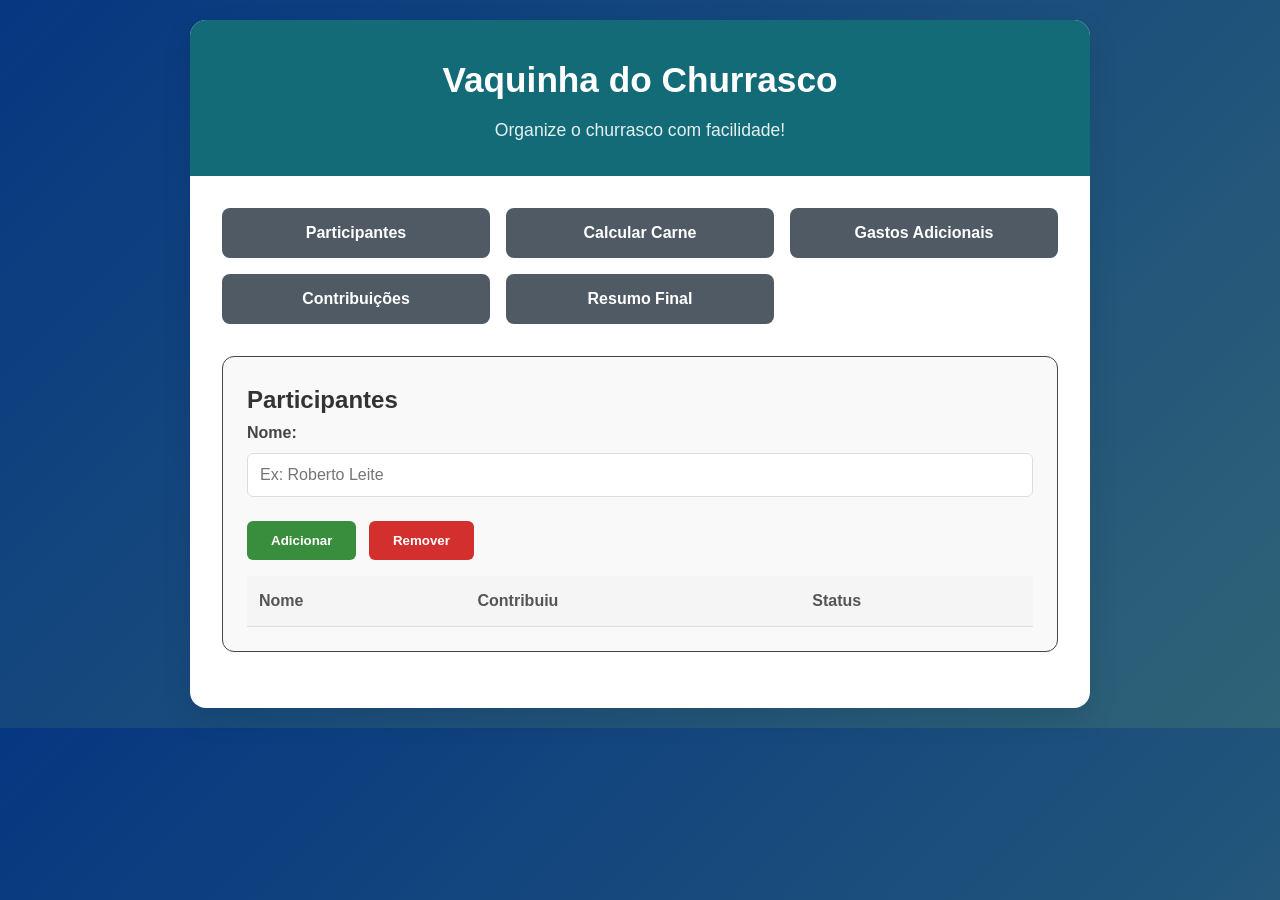
<file: index.html>
<!DOCTYPE html>
<html lang="pt-BR">
<head>
    <link rel="stylesheet" href="style.css">
  <meta charset="UTF-8" />
  <meta name="viewport" content="width=device-width, initial-scale=1.0"/>
  <title>Calcuradora para churrasco</title>
  <style>
    /* ===== CSS RESET & BASE ===== */
    *, *::before, *::after { box-sizing: border-box; margin: 0; padding: 0; }
    body {
      font-family: 'Segoe UI', Tahoma, Geneva, Verdana, sans-serif;
      background: linear-gradient(135deg, #063781 0%, #2f6377 100%);
      color: #333;
      line-height: 1.6;
      padding: 20px;
    }
    .container {
      max-width: 900px;
      margin: 0 auto;
      background: #fff;
      border-radius: 16px;
      box-shadow: 0 10px 30px rgba(0,0,0,0.1);
      overflow: hidden;
    }
    header {
      background: #126b77;
      color: white;
      padding: 2rem;
      text-align: center;
    }
    header h1 {
      font-size: 2.2rem;
      margin-bottom: 0.5rem;
    }
    header p { font-size: 1.1rem; opacity: 0.9; }

    .main {
      padding: 2rem;
    }
    .menu {
      display: grid;
      grid-template-columns: repeat(auto-fit, minmax(200px, 1fr));
      gap: 1rem;
      margin-bottom: 2rem;
    }
    .menu button {
      padding: 1rem;
      font-size: 1rem;
      font-weight: 600;
      color: white;
      background: #505a64;
      border: none;
      border-radius: 8px;
      cursor: pointer;
      transition: all 0.3s;
    }
    .menu button:hover {
      background: #1565c0;
      transform: translateY(-2px);
    }

    .section {
      display: none;
      padding: 1.5rem;
      background: #f9f9f9;
      border-radius: 12px;
      margin-bottom: 1.5rem;
      border: 1px solid #494444;
    }
    .section.active { display: block; }

    .form-group {
      margin-bottom: 1rem;
    }
    label {
      display: block;
      margin-bottom: 0.5rem;
      font-weight: 600;
      color: #444;
    }
    input, select {
      width: 100%;
      padding: 0.75rem;
      border: 1px solid #ddd;
      border-radius: 6px;
      font-size: 1rem;
    }
    .btn {
      background: #388e3c;
      color: white;
      padding: 0.75rem 1.5rem;
      border: none;
      border-radius: 6px;
      cursor: pointer;
      font-weight: 600;
      margin-top: 0.5rem;
    }
    .btn:hover { background: #2e7d32; }

    table {
      width: 100%;
      border-collapse: collapse;
      margin-top: 1rem;
    }
    th, td {
      padding: 0.75rem;
      text-align: left;
      border-bottom: 1px solid #ddd;
    }
    th {
      background: #f5f5f5;
      font-weight: 600;
    }
    .total {
      font-weight: bold;
      font-size: 1.1rem;
      color: #d32f2f;
    }
    .paid { color: #388e3c; }
    .pending { color: #d32f2f; }

    .summary {
      background: #e8f5e9;
      padding: 1.5rem;
      border-radius: 12px;
      margin-top: 1.5rem;
      border-left: 5px solid #4caf50;
    }
    .summary h3 { margin-bottom: 1rem; color: #2e7d32; }

    @media (max-width: 600px) {
      .menu { grid-template-columns: 1fr; }
      header h1 { font-size: 1.8rem; }
    }
  </style>
</head>
<body>
  <div class="container">
    <header>
      <h1>Vaquinha do Churrasco</h1>
      <p>Organize o churrasco com facilidade!</p>
    </header>

    <div class="main">
      <!-- MENU -->
      <div class="menu">
        <button onclick="showSection('participantes')">Participantes</button>
        <button onclick="showSection('calculo')">Calcular Carne</button>
        <button onclick="showSection('adicionais')">Gastos Adicionais</button>
        <button onclick="showSection('contribuicoes')">Contribuições</button>
        <button onclick="showSection('resumo')">Resumo Final</button>
      </div>

      <!-- PARTICIPANTES -->
      <div id="participantes" class="section active">
        <h2>Participantes</h2>
        <div class="form-group">
          <label>Nome:</label>
          <input type="text" id="nomeParticipante" placeholder="Ex: Roberto Leite" />
        </div>
        <button class="btn" onclick="adicionarParticipante()">Adicionar</button>
        <button class="btn" style="background:#d32f2f; margin-left:0.5rem;" onclick="removerParticipante()">Remover</button>

        <table id="tabelaParticipantes">
          <thead>
            <tr><th>Nome</th><th>Contribuiu</th><th>Status</th></tr>
          </thead>
          <tbody></tbody>
        </table>
      </div>

      <!-- CÁLCULO DE CARNE -->
      <div id="calculo" class="section">
        <h2>Cálculo de Carne</h2>
        <div class="form-group">
          <label>Tipo de Churrasco (gramas por pessoa):</label>
          <select id="tipoChurrasco">
            <option value="300">Leve (300g)</option>
            <option value="400" selected>Padrão (400g)</option>
            <option value="500">Fartura (500g)</option>
          </select>
        </div>
        <p><strong>Total necessário:</strong> <span id="totalCarne">0</span> kg</p>
        <div class="form-group">
          <label>Preço do kg da carne (R$):</label>
          <input type="number" id="precoCarne" step="0.01" placeholder="Ex: 45.90" value="45.90" />
        </div>
        <p><strong>Custo total da carne:</strong> R$ <span id="custoCarne">0,00</span></p>
      </div>

      <!-- GASTOS ADICIONAIS -->
      <div id="adicionais" class="section">
        <h2>Gastos Adicionais</h2>
        <div class="form-group">
          <label>Carvão (2kg a cada 5 pessoas) - Preço por 2kg:</label>
          <input type="number" id="precoCarvao" step="0.01" value="15.00" />
        </div>
        <div class="form-group">
          <label>Bebidas (1L por pessoa) - Preço por litro:</label>
          <input type="number" id="precoBebida" step="0.01" value="5.50" />
        </div>
        <div class="form-group">
          <label>Pão de alho (unidade) - Preço unitário:</label>
          <input type="number" id="precoPaoAlho" step="0.01" value="3.00" />
        </div>
        <div class="form-group">
          <label>Sal grosso (500g) - Preço por pacote:</label>
          <input type="number" id="precoSal" step="0.01" value="4.50" />
        </div>
        <div class="form-group">
          <label>Descartáveis (kit) - Preço por kit:</label>
          <input type="number" id="precoDescartaveis" step="0.01" value="25.00" />
        </div>

        <div class="summary">
          <p><strong>Carvão:</strong> <span id="qtdCarvao">0</span> pacotes → R$ <span id="totalCarvao">0,00</span></p>
          <p><strong>Bebidas:</strong> <span id="qtdBebida">0</span> L → R$ <span id="totalBebida">0,00</span></p>
          <p><strong>Pão de alho:</strong> <span id="qtdPaoAlho">0</span> un → R$ <span id="totalPaoAlho">0,00</span></p>
          <p><strong>Sal grosso:</strong> <span id="qtdSal">0</span> pacotes → R$ <span id="totalSal">0,00</span></p>
          <p><strong>Descartáveis:</strong> <span id="qtdDescartaveis">0</span> kits → R$ <span id="totalDescartaveis">0,00</span></p>
          <p class="total"><strong>Total Adicionais:</strong> R$ <span id="totalAdicionais">0,00</span></p>
        </div>
      </div>

      <!-- CONTRIBUIÇÕES -->
      <div id="contribuicoes" class="section">
        <h2>Registrar Contribuição</h2>
        <div class="form-group">
          <label>Selecione o participante:</label>
          <select id="selectContribuinte"></select>
        </div>
        <div class="form-group">
          <label>Valor contribuído (R$):</label>
          <input type="number" id="valorContribuicao" step="0.01" placeholder="0,00" />
        </div>
        <button class="btn" onclick="registrarContribuicao()">Registrar Pagamento</button>

        <h3 style="margin-top:2rem;">Arrecadado: R$ <span id="totalArrecadado">0,00</span></h3>
      </div>

      <!-- RESUMO FINAL -->
      <div id="resumo" class="section">
        <h2>Resumo Completo do Churrasco</h2>
        <div id="resumoConteudo">
          <p><em>Clique em "Atualizar Resumo" para ver os detalhes.</em></p>
        </div>
        <button class="btn" onclick="gerarResumo()">Atualizar Resumo</button>
      </div>
    </div>
  </div>

  <script>
    // ===== DADOS GLOBAIS =====
    const participantes = {}; // { nome: { contribuicao: 0, deve: 0, status: 'pendente' } }

    // ===== FUNÇÕES DE UI =====
    function showSection(id) {
      document.querySelectorAll('.section').forEach(sec => sec.classList.remove('active'));
      document.getElementById(id).classList.add('active');
      if (id === 'calculo') atualizarCalculoCarne();
      if (id === 'adicionais') atualizarAdicionais();
      if (id === 'contribuicoes') atualizarSelectContribuinte();
      if (id === 'participantes') atualizarTabelaParticipantes();
    }

    // ===== PARTICIPANTES =====
    function adicionarParticipante() {
      const nome = document.getElementById('nomeParticipante').value.trim();
      if (!nome) return alert('Digite um nome válido!');
      if (participantes[nome]) return alert('Esta pessoa já foi adicionada!');
      
      participantes[nome] = { contribuicao: 0, deve: 0, status: 'pendente' };
      document.getElementById('nomeParticipante').value = '';
      atualizarTabelaParticipantes();
      atualizarSelectContribuinte();
      atualizarTudo();
    }

    function removerParticipante() {
      const nome = prompt('Digite o nome exato da pessoa para remover:');
      if (nome && participantes[nome]) {
        delete participantes[nome];
        atualizarTabelaParticipantes();
        atualizarSelectContribuinte();
        atualizarTudo();
      } else if (nome) {
        alert('Pessoa não encontrada.');
      }
    }

    function atualizarTabelaParticipantes() {
      const tbody = document.querySelector('#tabelaParticipantes tbody');
      tbody.innerHTML = '';
      let totalContribuido = 0;
      let totalDevido = 0;

      Object.keys(participantes).forEach(nome => {
        const p = participantes[nome];
        const tr = document.createElement('tr');
        tr.innerHTML = `
          <td>${nome}</td>
          <td>R$ ${p.contribuicao.toFixed(2)}</td>
          <td class="${p.status === 'pago' ? 'paid' : 'pending'}">${p.status}</td>
        `;
        tbody.appendChild(tr);
        totalContribuido += p.contribuicao;
        totalDevido += p.deve;
      });

      document.getElementById('totalArrecadado').textContent = totalContribuido.toFixed(2);
    }

    // ===== CÁLCULO DE CARNE =====
    function atualizarCalculoCarne() {
      const qtdPessoas = Object.keys(participantes).length;
      if (qtdPessoas === 0) return;

      const gramasPorPessoa = parseInt(document.getElementById('tipoChurrasco').value);
      const totalGramas = qtdPessoas * gramasPorPessoa;
      const totalKg = Math.ceil(totalGramas / 1000);

      document.getElementById('totalCarne').textContent = totalKg;

      const precoKg = parseFloat(document.getElementById('precoCarne').value) || 0;
      const custoCarne = totalKg * precoKg;
      document.getElementById('custoCarne').textContent = custoCarne.toFixed(2);

      calcularValorPorPessoa();
    }

    // ===== GASTOS ADICIONAIS =====
    function atualizarAdicionais() {
      const qtdPessoas = Object.keys(participantes).length;
      if (qtdPessoas === 0) return;

      // Carvão: 2kg a cada 5 pessoas
      const pacotesCarvao = Math.ceil(qtdPessoas / 5);
      const precoCarvao = parseFloat(document.getElementById('precoCarvao').value) || 0;
      const totalCarvao = pacotesCarvao * precoCarvao;

      // Bebidas: 1L por pessoa
      const totalBebida = qtdPessoas * (parseFloat(document.getElementById('precoBebida').value) || 0);

      // Pão de alho: 1 por pessoa
      const precoPaoAlho = parseFloat(document.getElementById('precoPaoAlho').value) || 0;
      const totalPaoAlho = qtdPessoas * precoPaoAlho;

      // Sal grosso: 1 pacote fixo
      const totalSal = parseFloat(document.getElementById('precoSal').value) || 0;

      // Descartáveis: 1 kit fixo
      const totalDescartaveis = parseFloat(document.getElementById('precoDescartaveis').value) || 0;

      // Atualiza UI
      document.getElementById('qtdCarvao').textContent = pacotesCarvao;
      document.getElementById('totalCarvao').textContent = totalCarvao.toFixed(2);

      document.getElementById('qtdBebida').textContent = qtdPessoas;
      document.getElementById('totalBebida').textContent = totalBebida.toFixed(2);

      document.getElementById('qtdPaoAlho').textContent = qtdPessoas;
      document.getElementById('totalPaoAlho').textContent = totalPaoAlho.toFixed(2);

      document.getElementById('qtdSal').textContent = 1;
      document.getElementById('totalSal').textContent = totalSal.toFixed(2);

      document.getElementById('qtdDescartaveis').textContent = 1;
      document.getElementById('totalDescartaveis').textContent = totalDescartaveis.toFixed(2);

      const totalAdicionais = totalCarvao + totalBebida + totalPaoAlho + totalSal + totalDescartaveis;
      document.getElementById('totalAdicionais').textContent = totalAdicionais.toFixed(2);

      calcularValorPorPessoa();
    }

    // ===== CÁLCULO DO VALOR POR PESSOA =====
    function calcularValorPorPessoa() {
      const qtdPessoas = Object.keys(participantes).length;
      if (qtdPessoas === 0) return;

      // Custo da carne
      const custoCarne = parseFloat(document.getElementById('custoCarne').textContent) || 0;

      // Custo dos adicionais
      const totalAdicionais = parseFloat(document.getElementById('totalAdicionais').textContent) || 0;

      const custoTotal = custoCarne + totalAdicionais;
      const valorPorPessoa = custoTotal / qtdPessoas;

      // Atualiza objeto
      Object.keys(participantes).forEach(nome => {
        const p = participantes[nome];
        p.deve = valorPorPessoa;
        p.status = p.contribuicao >= valorPorPessoa ? 'pago' : 'pendente';
      });

      atualizarTabelaParticipantes();
    }

    // ===== CONTRIBUIÇÕES =====
    function atualizarSelectContribuinte() {
      const select = document.getElementById('selectContribuinte');
      select.innerHTML = '<option value="">Selecione...</option>';
      Object.keys(participantes).forEach(nome => {
        const opt = document.createElement('option');
        opt.value = nome;
        opt.textContent = `${nome} (deve R$ ${participantes[nome].deve.toFixed(2)})`;
        select.appendChild(opt);
      });
    }

    function registrarContribuicao() {
      const nome = document.getElementById('selectContribuinte').value;
      const valor = parseFloat(document.getElementById('valorContribuicao').value) || 0;

      if (!nome || valor <= 0) return alert('Selecione uma pessoa e insira um valor válido.');

      participantes[nome].contribuicao += valor;
      if (participantes[nome].contribuicao >= participantes[nome].deve) {
        participantes[nome].status = 'pago';
      }

      document.getElementById('valorContribuicao').value = '';
      atualizarTabelaParticipantes();
      atualizarSelectContribuinte();
      atualizarTudo();
    }

    // ===== RESUMO FINAL =====
    function gerarResumo() {
      const qtdPessoas = Object.keys(participantes).length;
      if (qtdPessoas === 0) return alert('Adicione pelo menos um participante!');

      let resumo = `<h3>Resumo do Churrasco - ${qtdPessoas} pessoas</h3>`;

      // Carne
      const totalKg = document.getElementById('totalCarne').textContent;
      const custoCarne = document.getElementById('custoCarne').textContent;
      resumo += `<p><strong>Carne:</strong> ${totalKg} kg → R$ ${custoCarne}</p>`;

      // Adicionais
      resumo += `<p><strong>Adicionais:</strong> R$ ${document.getElementById('totalAdicionais').textContent}</p>`;

      // Total
      const totalGeral = (parseFloat(custoCarne) + parseFloat(document.getElementById('totalAdicionais').textContent)).toFixed(2);
      const valorPorPessoa = (totalGeral / qtdPessoas).toFixed(2);
      resumo += `<p class="total"><strong>Custo Total:</strong> R$ ${totalGeral}</p>`;
      resumo += `<p><strong>Valor por pessoa:</strong> R$ ${valorPorPessoa}</p>`;

      // Contribuições
      let totalArrecadado = 0;
      let faltamPagar = [];
      Object.keys(participantes).forEach(nome => {
        const p = participantes[nome];
        totalArrecadado += p.contribuicao;
        if (p.status === 'pendente') {
          const falta = (p.deve - p.contribuicao).toFixed(2);
          faltamPagar.push(`${nome} (falta R$ ${falta})`);
        }
      });

      resumo += `<p><strong>Arrecadado:</strong> R$ ${totalArrecadado.toFixed(2)}</p>`;
      if (faltamPagar.length > 0) {
        resumo += `<p class="pending"><strong>Faltam pagar:</strong> ${faltamPagar.join(', ')}</p>`;
      } else {
        resumo += `<p class="paid"><strong>Todos pagaram!</strong> ✅</p>`;
      }

      document.getElementById('resumoConteudo').innerHTML = resumo;
    }

    // ===== ATUALIZA TUDO =====
    function atualizarTudo() {
      atualizarCalculoCarne();
      atualizarAdicionais();
      atualizarTabelaParticipantes();
      atualizarSelectContribuinte();
    }

    // Inicializa
    document.getElementById('tipoChurrasco').addEventListener('change', atualizarCalculoCarne);
    document.getElementById('precoCarne').addEventListener('input', atualizarCalculoCarne);
    ['precoCarvao','precoBebida','precoPaoAlho','precoSal','precoDescartaveis'].forEach(id => {
      document.getElementById(id).addEventListener('input', atualizarAdicionais);
    });
  </script>
</body>
</html>
</file>
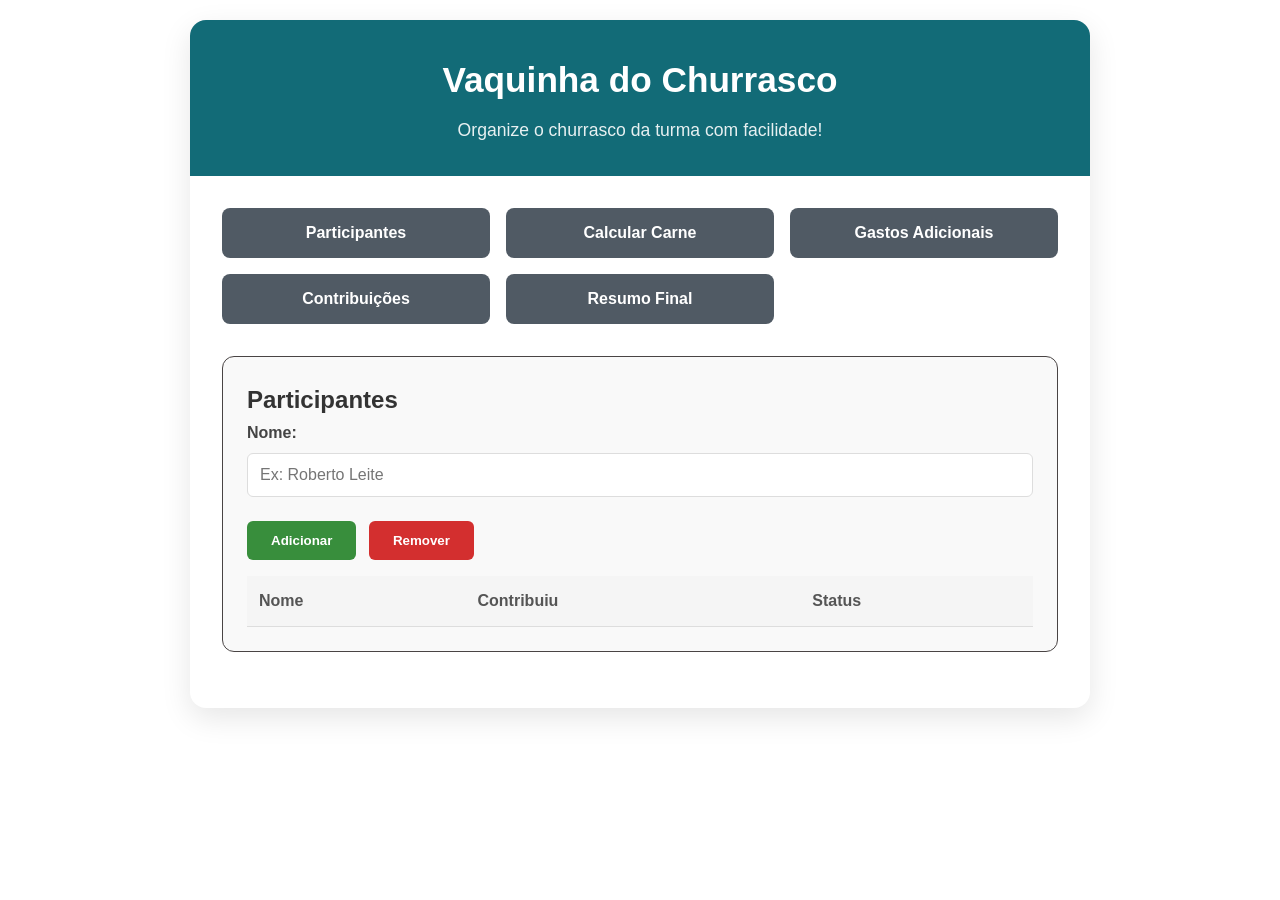
<file: 2.0_index.html>
<!DOCTYPE html>
<html lang="pt-BR">
<head>
    <link rel="stylesheet" href="style.css">
  <meta charset="UTF-8" />
  <meta name="viewport" content="width=device-width, initial-scale=1.0"/>
  <title>Vaquinha do Churrasco da Turma</title>
  <style>
    /* ===== CSS RESET & BASE ===== */
    *, *::before, *::after { box-sizing: border-box; margin: 0; padding: 0; }
    body {
      font-family: 'Segoe UI', Tahoma, Geneva, Verdana, sans-serif;
      background-image: url(https://adesivo.com.br/cdn/shop/products/papel-de-parede-adesivo-churrasco-preto-e-branco-429885085-768910_grande.jpg?v=1643336583);
       background-repeat: no-repeat;
        background-attachment: fixed; /* Fixa a imagem ao rolar a página */
    background-size: cover; /* Faz a imagem cobrir toda a área */
    background-position: center; /* Centraliza a imagem */
      padding: 20px;
    }
    .container {
      max-width:  900px;
      margin: 0 auto;
      background: #fff;
      border-radius: 16px;
      box-shadow: 0 10px 30px rgba(0,0,0,0.1);
      overflow: hidden;
    }
    header {
      background: #126b77;
      color: white;
      padding: 2rem;
      text-align: center;
    }
    header h1 {
      font-size: 2.2rem;
      margin-bottom: 0.5rem;
    }
    header p { font-size: 1.1rem; opacity: 0.9; }

    .main {
      padding: 2rem;
    }
    .menu {
      display: grid;
      grid-template-columns: repeat(auto-fit, minmax(200px, 1fr));
      gap: 1rem;
      margin-bottom: 2rem;
    }
    .menu button {
      padding: 1rem;
      font-size: 1rem;
      font-weight: 600;
      color: white;
      background: #505a64;
      border: none;
      border-radius: 8px;
      cursor: pointer;
      transition: all 0.3s;
    }
    .menu button:hover {
      background: #1565c0;
      transform: translateY(-2px);
    }

    .section {
      display: none;
      padding: 1.5rem;
      background: #f9f9f9;
      border-radius: 12px;
      margin-bottom: 1.5rem;
      border: 1px solid #494444;
    }
    .section.active { display: block; }

    .form-group {
      margin-bottom: 1rem;
    }
    label {
      display: block;
      margin-bottom: 0.5rem;
      font-weight: 600;
      color: #444;
    }
    input, select {
      width: 100%;
      padding: 0.75rem;
      border: 1px solid #ddd;
      border-radius: 6px;
      font-size: 1rem;
    }
    .btn {
      background: #388e3c;
      color: white;
      padding: 0.75rem 1.5rem;
      border: none;
      border-radius: 6px;
      cursor: pointer;
      font-weight: 600;
      margin-top: 0.5rem;
    }
    .btn:hover { background: #2e7d32; }

    table {
      width: 100%;
      border-collapse: collapse;
      margin-top: 1rem;
    }
    th, td {
      padding: 0.75rem;
      text-align: left;
      border-bottom: 1px solid #ddd;
    }
    th {
      background: #f5f5f5;
      font-weight: 600;
    }
    .total {
      font-weight: bold;
      font-size: 1.1rem;
      color: #d32f2f;
    }
    .paid { color: #388e3c; }
    .pending { color: #d32f2f; }

    .summary {
      background: #e8f5e9;
      padding: 1.5rem;
      border-radius: 12px;
      margin-top: 1.5rem;
      border-left: 5px solid #4caf50;
    }
    .summary h3 { margin-bottom: 1rem; color: #2e7d32; }

    @media (max-width: 600px) {
      .menu { grid-template-columns: 1fr; }
      header h1 { font-size: 1.8rem; }
    }
  </style>
</head>
<body>
  <div class="container">
    <header>
      <h1>Vaquinha do Churrasco</h1>
      <p>Organize o churrasco da turma com facilidade!</p>
    </header>

    <div class="main">
      <!-- MENU -->
      <div class="menu">
        <button onclick="showSection('participantes')">Participantes</button>
        <button onclick="showSection('calculo')">Calcular Carne</button>
        <button onclick="showSection('adicionais')">Gastos Adicionais</button>
        <button onclick="showSection('contribuicoes')">Contribuições</button>
        <button onclick="showSection('resumo')">Resumo Final</button>
      </div>

      <!-- PARTICIPANTES -->
      <div id="participantes" class="section active">
        <h2>Participantes</h2>
        <div class="form-group">
          <label>Nome:</label>
          <input type="text" id="nomeParticipante" placeholder="Ex: Roberto Leite" />
        </div>
        <button class="btn" onclick="adicionarParticipante()">Adicionar</button>
        <button class="btn" style="background:#d32f2f; margin-left:0.5rem;" onclick="removerParticipante()">Remover</button>

        <table id="tabelaParticipantes">
          <thead>
            <tr><th>Nome</th><th>Contribuiu</th><th>Status</th></tr>
          </thead>
          <tbody></tbody>
        </table>
      </div>

      <!-- CÁLCULO DE CARNE -->
      <div id="calculo" class="section">
        <h2>Cálculo de Carne</h2>
        <div class="form-group">
          <label>Tipo de Churrasco (gramas por pessoa):</label>
          <select id="tipoChurrasco">
            <option value="300">Leve (300g)</option>
            <option value="400" selected>Padrão (400g)</option>
            <option value="500">Fartura (500g)</option>
          </select>
        </div>
        <p><strong>Total necessário:</strong> <span id="totalCarne">0</span> kg</p>
        <div class="form-group">
          <label>Preço do kg da carne (R$):</label>
          <input type="number" id="precoCarne" step="0.01" placeholder="Ex: 45.90" value="45.90" />
        </div>
        <p><strong>Custo total da carne:</strong> R$ <span id="custoCarne">0,00</span></p>
      </div>

      <!-- GASTOS ADICIONAIS -->
      <div id="adicionais" class="section">
        <h2>Gastos Adicionais</h2>
        <div class="form-group">
          <label>Carvão (2kg a cada 5 pessoas) - Preço por 2kg:</label>
          <input type="number" id="precoCarvao" step="0.01" value="15.00" />
        </div>
        <div class="form-group">
          <label>Bebidas (1L por pessoa) - Preço por litro:</label>
          <input type="number" id="precoBebida" step="0.01" value="5.50" />
        </div>
        <div class="form-group">
          <label>Pão de alho (unidade) - Preço unitário:</label>
          <input type="number" id="precoPaoAlho" step="0.01" value="3.00" />
        </div>
        <div class="form-group">
          <label>Sal grosso (500g) - Preço por pacote:</label>
          <input type="number" id="precoSal" step="0.01" value="4.50" />
        </div>
        <div class="form-group">
          <label>Descartáveis (kit) - Preço por kit:</label>
          <input type="number" id="precoDescartaveis" step="0.01" value="25.00" />
        </div>

        <div class="summary">
          <p><strong>Carvão:</strong> <span id="qtdCarvao">0</span> pacotes → R$ <span id="totalCarvao">0,00</span></p>
          <p><strong>Bebidas:</strong> <span id="qtdBebida">0</span> L → R$ <span id="totalBebida">0,00</span></p>
          <p><strong>Pão de alho:</strong> <span id="qtdPaoAlho">0</span> un → R$ <span id="totalPaoAlho">0,00</span></p>
          <p><strong>Sal grosso:</strong> <span id="qtdSal">0</span> pacotes → R$ <span id="totalSal">0,00</span></p>
          <p><strong>Descartáveis:</strong> <span id="qtdDescartaveis">0</span> kits → R$ <span id="totalDescartaveis">0,00</span></p>
          <p class="total"><strong>Total Adicionais:</strong> R$ <span id="totalAdicionais">0,00</span></p>
        </div>
      </div>

      <!-- CONTRIBUIÇÕES -->
      <div id="contribuicoes" class="section">
        <h2>Registrar Contribuição</h2>
        <div class="form-group">
          <label>Selecione o participante:</label>
          <select id="selectContribuinte"></select>
        </div>
        <div class="form-group">
          <label>Valor contribuído (R$):</label>
          <input type="number" id="valorContribuicao" step="0.01" placeholder="0,00" />
        </div>
        <button class="btn" onclick="registrarContribuicao()">Registrar Pagamento</button>

        <h3 style="margin-top:2rem;">Arrecadado: R$ <span id="totalArrecadado">0,00</span></h3>
      </div>

      <!-- RESUMO FINAL -->
      <div id="resumo" class="section">
        <h2>Resumo Completo do Churrasco</h2>
        <div id="resumoConteudo">
          <p><em>Clique em "Atualizar Resumo" para ver os detalhes.</em></p>
        </div>
        <button class="btn" onclick="gerarResumo()">Atualizar Resumo</button>
      </div>
    </div>
  </div>

  <script>
    // ===== DADOS GLOBAIS =====
    const participantes = {}; // { nome: { contribuicao: 0, deve: 0, status: 'pendente' } }

    // ===== FUNÇÕES DE UI =====
    function showSection(id) {
      document.querySelectorAll('.section').forEach(sec => sec.classList.remove('active'));
      document.getElementById(id).classList.add('active');
      if (id === 'calculo') atualizarCalculoCarne();
      if (id === 'adicionais') atualizarAdicionais();
      if (id === 'contribuicoes') atualizarSelectContribuinte();
      if (id === 'participantes') atualizarTabelaParticipantes();
    }

    // ===== PARTICIPANTES =====
    function adicionarParticipante() {
      const nome = document.getElementById('nomeParticipante').value.trim();
      if (!nome) return alert('Digite um nome válido!');
      if (participantes[nome]) return alert('Esta pessoa já foi adicionada!');
      
      participantes[nome] = { contribuicao: 0, deve: 0, status: 'pendente' };
      document.getElementById('nomeParticipante').value = '';
      atualizarTabelaParticipantes();
      atualizarSelectContribuinte();
      atualizarTudo();
    }

    function removerParticipante() {
      const nome = prompt('Digite o nome exato da pessoa para remover:');
      if (nome && participantes[nome]) {
        delete participantes[nome];
        atualizarTabelaParticipantes();
        atualizarSelectContribuinte();
        atualizarTudo();
      } else if (nome) {
        alert('Pessoa não encontrada.');
      }
    }

    function atualizarTabelaParticipantes() {
      const tbody = document.querySelector('#tabelaParticipantes tbody');
      tbody.innerHTML = '';
      let totalContribuido = 0;
      let totalDevido = 0;

      Object.keys(participantes).forEach(nome => {
        const p = participantes[nome];
        const tr = document.createElement('tr');
        tr.innerHTML = `
          <td>${nome}</td>
          <td>R$ ${p.contribuicao.toFixed(2)}</td>
          <td class="${p.status === 'pago' ? 'paid' : 'pending'}">${p.status}</td>
        `;
        tbody.appendChild(tr);
        totalContribuido += p.contribuicao;
        totalDevido += p.deve;
      });

      document.getElementById('totalArrecadado').textContent = totalContribuido.toFixed(2);
    }

    // ===== CÁLCULO DE CARNE =====
    function atualizarCalculoCarne() {
      const qtdPessoas = Object.keys(participantes).length;
      if (qtdPessoas === 0) return;

      const gramasPorPessoa = parseInt(document.getElementById('tipoChurrasco').value);
      const totalGramas = qtdPessoas * gramasPorPessoa;
      const totalKg = Math.ceil(totalGramas / 1000);

      document.getElementById('totalCarne').textContent = totalKg;

      const precoKg = parseFloat(document.getElementById('precoCarne').value) || 0;
      const custoCarne = totalKg * precoKg;
      document.getElementById('custoCarne').textContent = custoCarne.toFixed(2);

      calcularValorPorPessoa();
    }

    // ===== GASTOS ADICIONAIS =====
    function atualizarAdicionais() {
      const qtdPessoas = Object.keys(participantes).length;
      if (qtdPessoas === 0) return;

      // Carvão: 2kg a cada 5 pessoas
      const pacotesCarvao = Math.ceil(qtdPessoas / 5);
      const precoCarvao = parseFloat(document.getElementById('precoCarvao').value) || 0;
      const totalCarvao = pacotesCarvao * precoCarvao;

      // Bebidas: 1L por pessoa
      const totalBebida = qtdPessoas * (parseFloat(document.getElementById('precoBebida').value) || 0);

      // Pão de alho: 1 por pessoa
      const precoPaoAlho = parseFloat(document.getElementById('precoPaoAlho').value) || 0;
      const totalPaoAlho = qtdPessoas * precoPaoAlho;

      // Sal grosso: 1 pacote fixo
      const totalSal = parseFloat(document.getElementById('precoSal').value) || 0;

      // Descartáveis: 1 kit fixo
      const totalDescartaveis = parseFloat(document.getElementById('precoDescartaveis').value) || 0;

      // Atualiza UI
      document.getElementById('qtdCarvao').textContent = pacotesCarvao;
      document.getElementById('totalCarvao').textContent = totalCarvao.toFixed(2);

      document.getElementById('qtdBebida').textContent = qtdPessoas;
      document.getElementById('totalBebida').textContent = totalBebida.toFixed(2);

      document.getElementById('qtdPaoAlho').textContent = qtdPessoas;
      document.getElementById('totalPaoAlho').textContent = totalPaoAlho.toFixed(2);

      document.getElementById('qtdSal').textContent = 1;
      document.getElementById('totalSal').textContent = totalSal.toFixed(2);

      document.getElementById('qtdDescartaveis').textContent = 1;
      document.getElementById('totalDescartaveis').textContent = totalDescartaveis.toFixed(2);

      const totalAdicionais = totalCarvao + totalBebida + totalPaoAlho + totalSal + totalDescartaveis;
      document.getElementById('totalAdicionais').textContent = totalAdicionais.toFixed(2);

      calcularValorPorPessoa();
    }

    // ===== CÁLCULO DO VALOR POR PESSOA =====
    function calcularValorPorPessoa() {
      const qtdPessoas = Object.keys(participantes).length;
      if (qtdPessoas === 0) return;

      // Custo da carne
      const custoCarne = parseFloat(document.getElementById('custoCarne').textContent) || 0;

      // Custo dos adicionais
      const totalAdicionais = parseFloat(document.getElementById('totalAdicionais').textContent) || 0;

      const custoTotal = custoCarne + totalAdicionais;
      const valorPorPessoa = custoTotal / qtdPessoas;

      // Atualiza objeto
      Object.keys(participantes).forEach(nome => {
        const p = participantes[nome];
        p.deve = valorPorPessoa;
        p.status = p.contribuicao >= valorPorPessoa ? 'pago' : 'pendente';
      });

      atualizarTabelaParticipantes();
    }

    // ===== CONTRIBUIÇÕES =====
    function atualizarSelectContribuinte() {
      const select = document.getElementById('selectContribuinte');
      select.innerHTML = '<option value="">Selecione...</option>';
      Object.keys(participantes).forEach(nome => {
        const opt = document.createElement('option');
        opt.value = nome;
        opt.textContent = `${nome} (deve R$ ${participantes[nome].deve.toFixed(2)})`;
        select.appendChild(opt);
      });
    }

    function registrarContribuicao() {
      const nome = document.getElementById('selectContribuinte').value;
      const valor = parseFloat(document.getElementById('valorContribuicao').value) || 0;

      if (!nome || valor <= 0) return alert('Selecione uma pessoa e insira um valor válido.');

      participantes[nome].contribuicao += valor;
      if (participantes[nome].contribuicao >= participantes[nome].deve) {
        participantes[nome].status = 'pago';
      }

      document.getElementById('valorContribuicao').value = '';
      atualizarTabelaParticipantes();
      atualizarSelectContribuinte();
      atualizarTudo();
    }

    // ===== RESUMO FINAL =====
    function gerarResumo() {
      const qtdPessoas = Object.keys(participantes).length;
      if (qtdPessoas === 0) return alert('Adicione pelo menos um participante!');

      let resumo = `<h3>Resumo do Churrasco - ${qtdPessoas} pessoas</h3>`;

      // Carne
      const totalKg = document.getElementById('totalCarne').textContent;
      const custoCarne = document.getElementById('custoCarne').textContent;
      resumo += `<p><strong>Carne:</strong> ${totalKg} kg → R$ ${custoCarne}</p>`;

      // Adicionais
      resumo += `<p><strong>Adicionais:</strong> R$ ${document.getElementById('totalAdicionais').textContent}</p>`;

      // Total
      const totalGeral = (parseFloat(custoCarne) + parseFloat(document.getElementById('totalAdicionais').textContent)).toFixed(2);
      const valorPorPessoa = (totalGeral / qtdPessoas).toFixed(2);
      resumo += `<p class="total"><strong>Custo Total:</strong> R$ ${totalGeral}</p>`;
      resumo += `<p><strong>Valor por pessoa:</strong> R$ ${valorPorPessoa}</p>`;

      // Contribuições
      let totalArrecadado = 0;
      let faltamPagar = [];
      Object.keys(participantes).forEach(nome => {
        const p = participantes[nome];
        totalArrecadado += p.contribuicao;
        if (p.status === 'pendente') {
          const falta = (p.deve - p.contribuicao).toFixed(2);
          faltamPagar.push(`${nome} (falta R$ ${falta})`);
        }
      });

      resumo += `<p><strong>Arrecadado:</strong> R$ ${totalArrecadado.toFixed(2)}</p>`;
      if (faltamPagar.length > 0) {
        resumo += `<p class="pending"><strong>Faltam pagar:</strong> ${faltamPagar.join(', ')}</p>`;
      } else {
        resumo += `<p class="paid"><strong>Todos pagaram!</strong> ✅</p>`;
      }

      document.getElementById('resumoConteudo').innerHTML = resumo;
    }

    // ===== ATUALIZA TUDO =====
    function atualizarTudo() {
      atualizarCalculoCarne();
      atualizarAdicionais();
      atualizarTabelaParticipantes();
      atualizarSelectContribuinte();
    }

    // Inicializa
    document.getElementById('tipoChurrasco').addEventListener('change', atualizarCalculoCarne);
    document.getElementById('precoCarne').addEventListener('input', atualizarCalculoCarne);
    ['precoCarvao','precoBebida','precoPaoAlho','precoSal','precoDescartaveis'].forEach(id => {
      document.getElementById(id).addEventListener('input', atualizarAdicionais);
    });
  </script>
</body>
</html>
</file>
<file: style.css>
/* ===== CSS RESET & BASE ===== */
*, *::before, *::after { 
    box-sizing: border-box; 
    margin: 0; 
    padding: 0; 
  }
  
  body {
    font-family: 'Segoe UI', Tahoma, Geneva, Verdana, sans-serif;
    background: linear-gradient(135deg, #f5f7fa 0%, #c3cfe2 100%);
    color: #333;
    line-height: 1.6;
    padding: 20px;
  }
  
  .container {
    max-width: 900px;
    margin: 0 auto;
    background: #fff;
    border-radius: 16px;
    box-shadow: 0 10px 30px rgba(0,0,0,0.1);
    overflow: hidden;
  }
  
  /* ===== HEADER ===== */
  header {
    background: #d32f2f;
    color: white;
    padding: 2rem;
    text-align: center;
  }
  
  header h1 {
    font-size: 2.2rem;
    margin-bottom: 0.5rem;
  }
  
  header p { 
    font-size: 1.1rem; 
    opacity: 0.9; 
  }
  
  /* ===== MAIN CONTENT ===== */
  .main {
    padding: 2rem;
  }
  
  /* ===== MENU ===== */
  .menu {
    display: grid;
    grid-template-columns: repeat(auto-fit, minmax(200px, 1fr));
    gap: 1rem;
    margin-bottom: 2rem;
  }
  
  .menu button {
    padding: 1rem;
    font-size: 1rem;
    font-weight: 600;
    color: white;
    background: #1976d2;
    border: none;
    border-radius: 8px;
    cursor: pointer;
    transition: all 0.3s;
  }
  
  .menu button:hover {
    background: #1565c0;
    transform: translateY(-2px);
  }
  
  /* ===== SECTIONS ===== */
  .section {
    display: none;
    padding: 1.5rem;
    background: #f9f9f9;
    border-radius: 12px;
    margin-bottom: 1.5rem;
    border: 1px solid #eee;
  }
  
  .section.active { 
    display: block; 
  }
  
  /* ===== FORM ELEMENTS ===== */
  .form-group {
    margin-bottom: 1rem;
  }
  
  label {
    display: block;
    margin-bottom: 0.5rem;
    font-weight: 600;
    color: #444;
  }
  
  input, select {
    width: 100%;
    padding: 0.75rem;
    border: 1px solid #ddd;
    border-radius: 6px;
    font-size: 1rem;
    transition: border 0.3s;
  }
  
  input:focus, select:focus {
    outline: none;
    border-color: #1976d2;
    box-shadow: 0 0 0 2px rgba(25, 118, 210, 0.2);
  }
  
  /* ===== BUTTONS ===== */
  .btn {
    background: #388e3c;
    color: white;
    padding: 0.75rem 1.5rem;
    border: none;
    border-radius: 6px;
    cursor: pointer;
    font-weight: 600;
    margin-top: 0.5rem;
    transition: all 0.3s;
  }
  
  .btn:hover { 
    background: #2e7d32; 
    transform: translateY(-1px);
  }
  
  /* ===== TABLE ===== */
  table {
    width: 100%;
    border-collapse: collapse;
    margin-top: 1rem;
  }
  
  th, td {
    padding: 0.75rem;
    text-align: left;
    border-bottom: 1px solid #ddd;
  }
  
  th {
    background: #f5f5f5;
    font-weight: 600;
    color: #555;
  }
  
  /* ===== STATUS COLORS ===== */
  .total {
    font-weight: bold;
    font-size: 1.1rem;
    color: #d32f2f;
  }
  
  .paid { 
    color: #388e3c; 
    font-weight: 600;
  }
  
  .pending { 
    color: #d32f2f; 
    font-weight: 600;
  }
  
  /* ===== SUMMARY BOX ===== */
  .summary {
    background: #e8f5e9;
    padding: 1.5rem;
    border-radius: 12px;
    margin-top: 1.5rem;
    border-left: 5px solid #4caf50;
  }
  
  .summary h3 { 
    margin-bottom: 1rem; 
    color: #2e7d32; 
  }
  
  /* ===== RESPONSIVE ===== */
  @media (max-width: 600px) {
    .menu { 
      grid-template-columns: 1fr; 
    }
    
    header h1 { 
      font-size: 1.8rem; 
    }
    
    .main {
      padding: 1rem;
    }
    
    .section {
      padding: 1rem;
    }
  }
</file>
